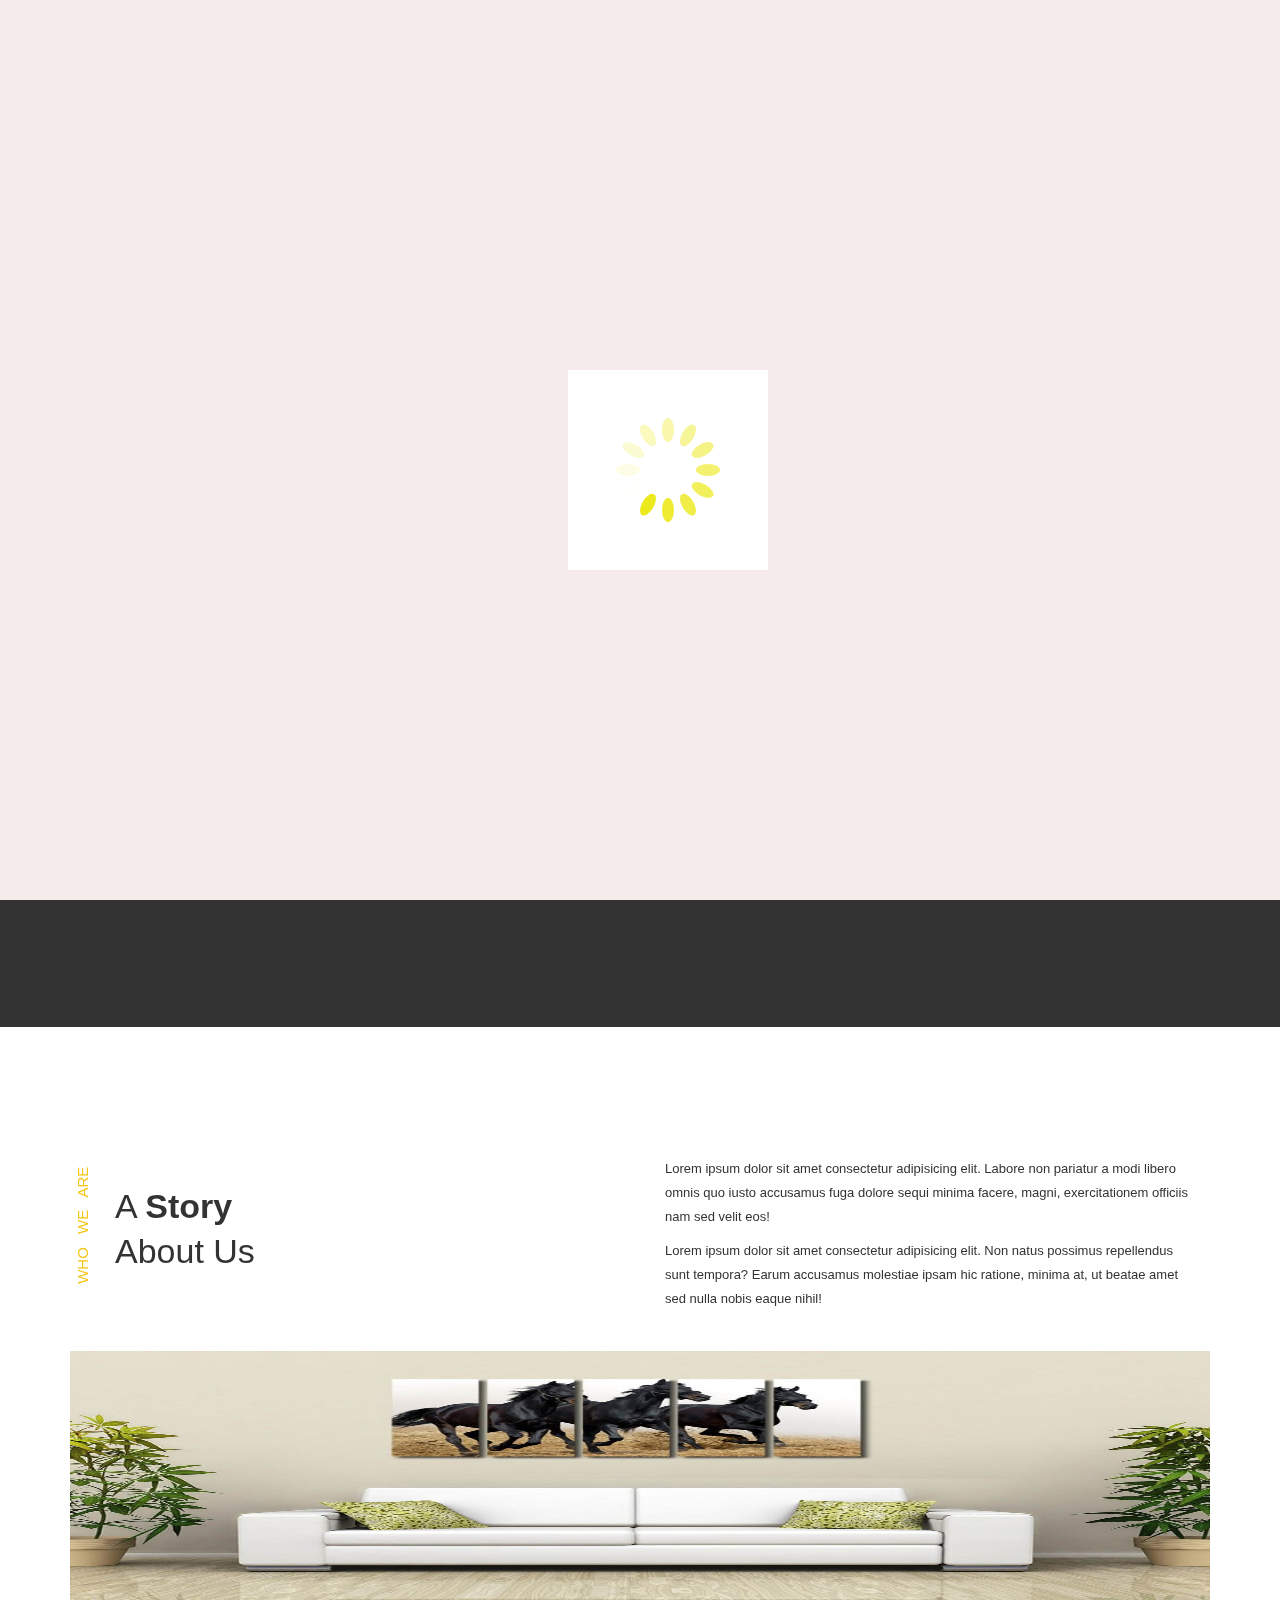
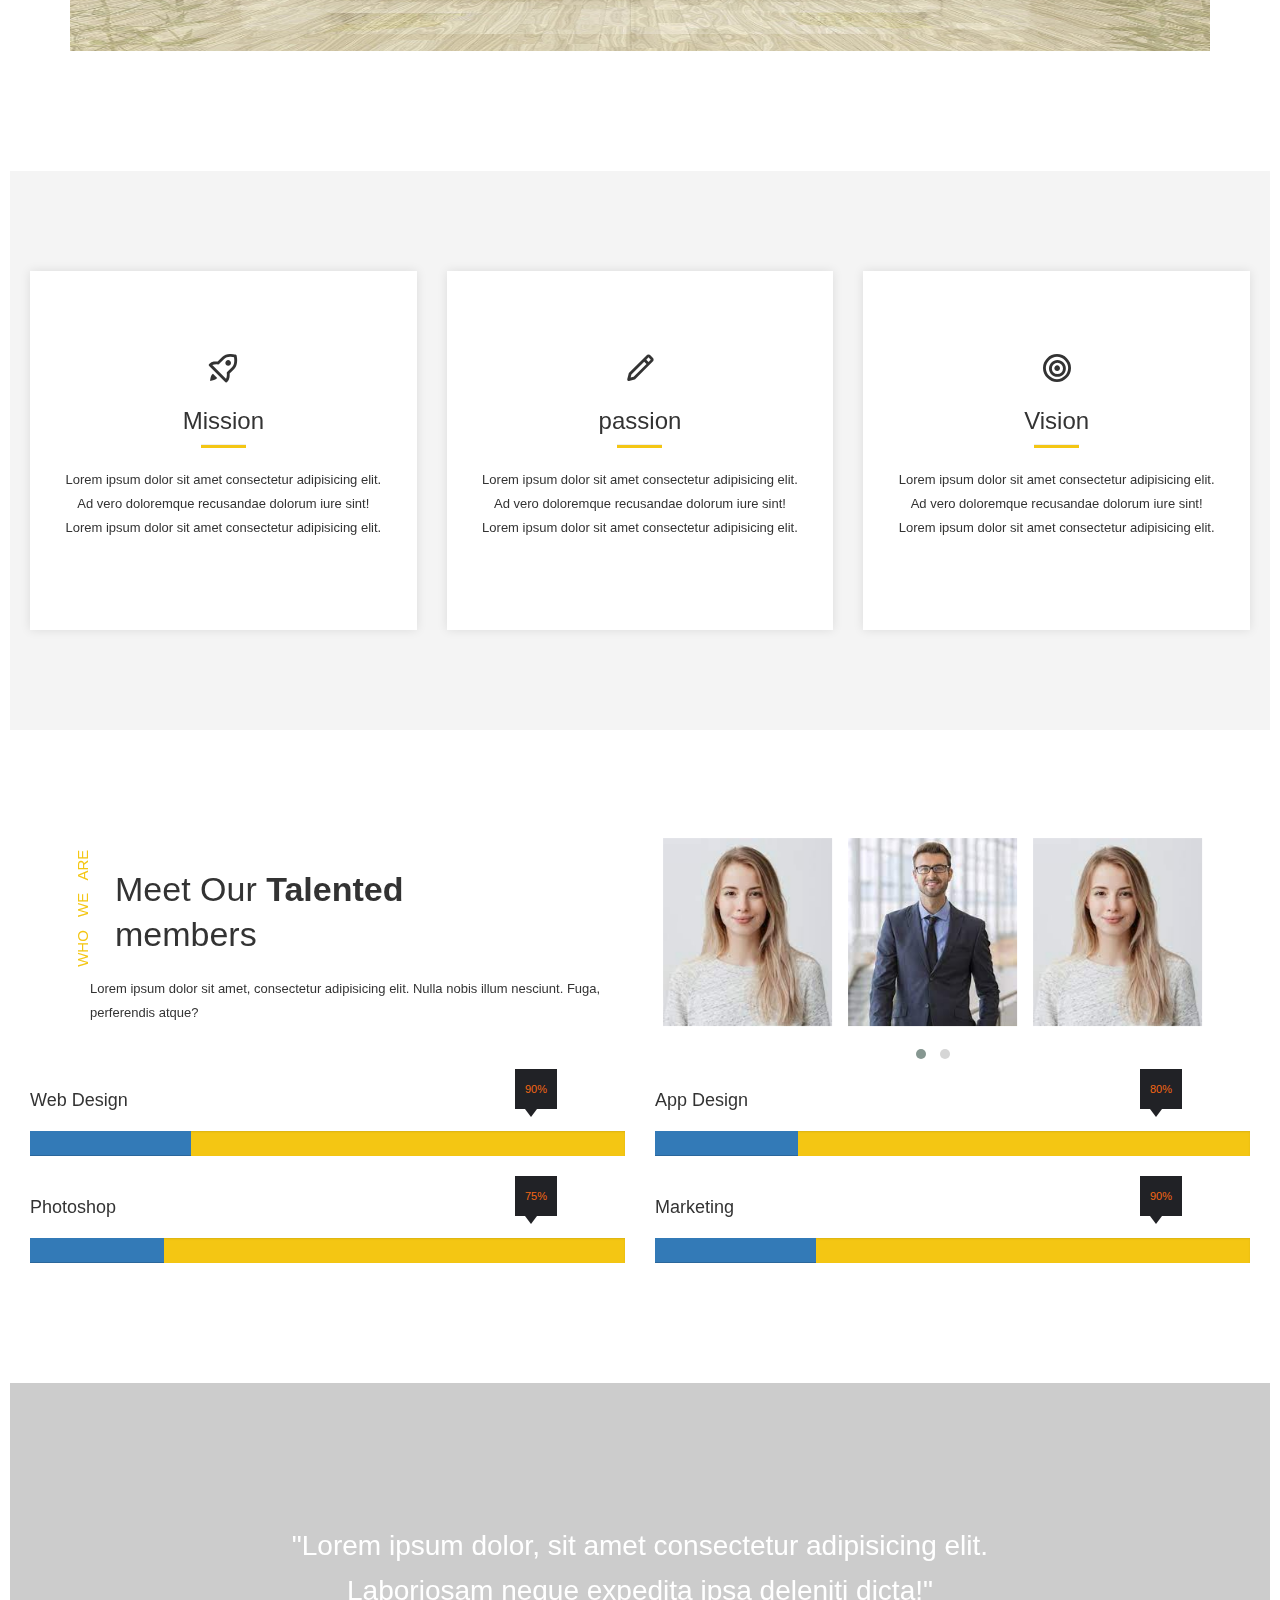
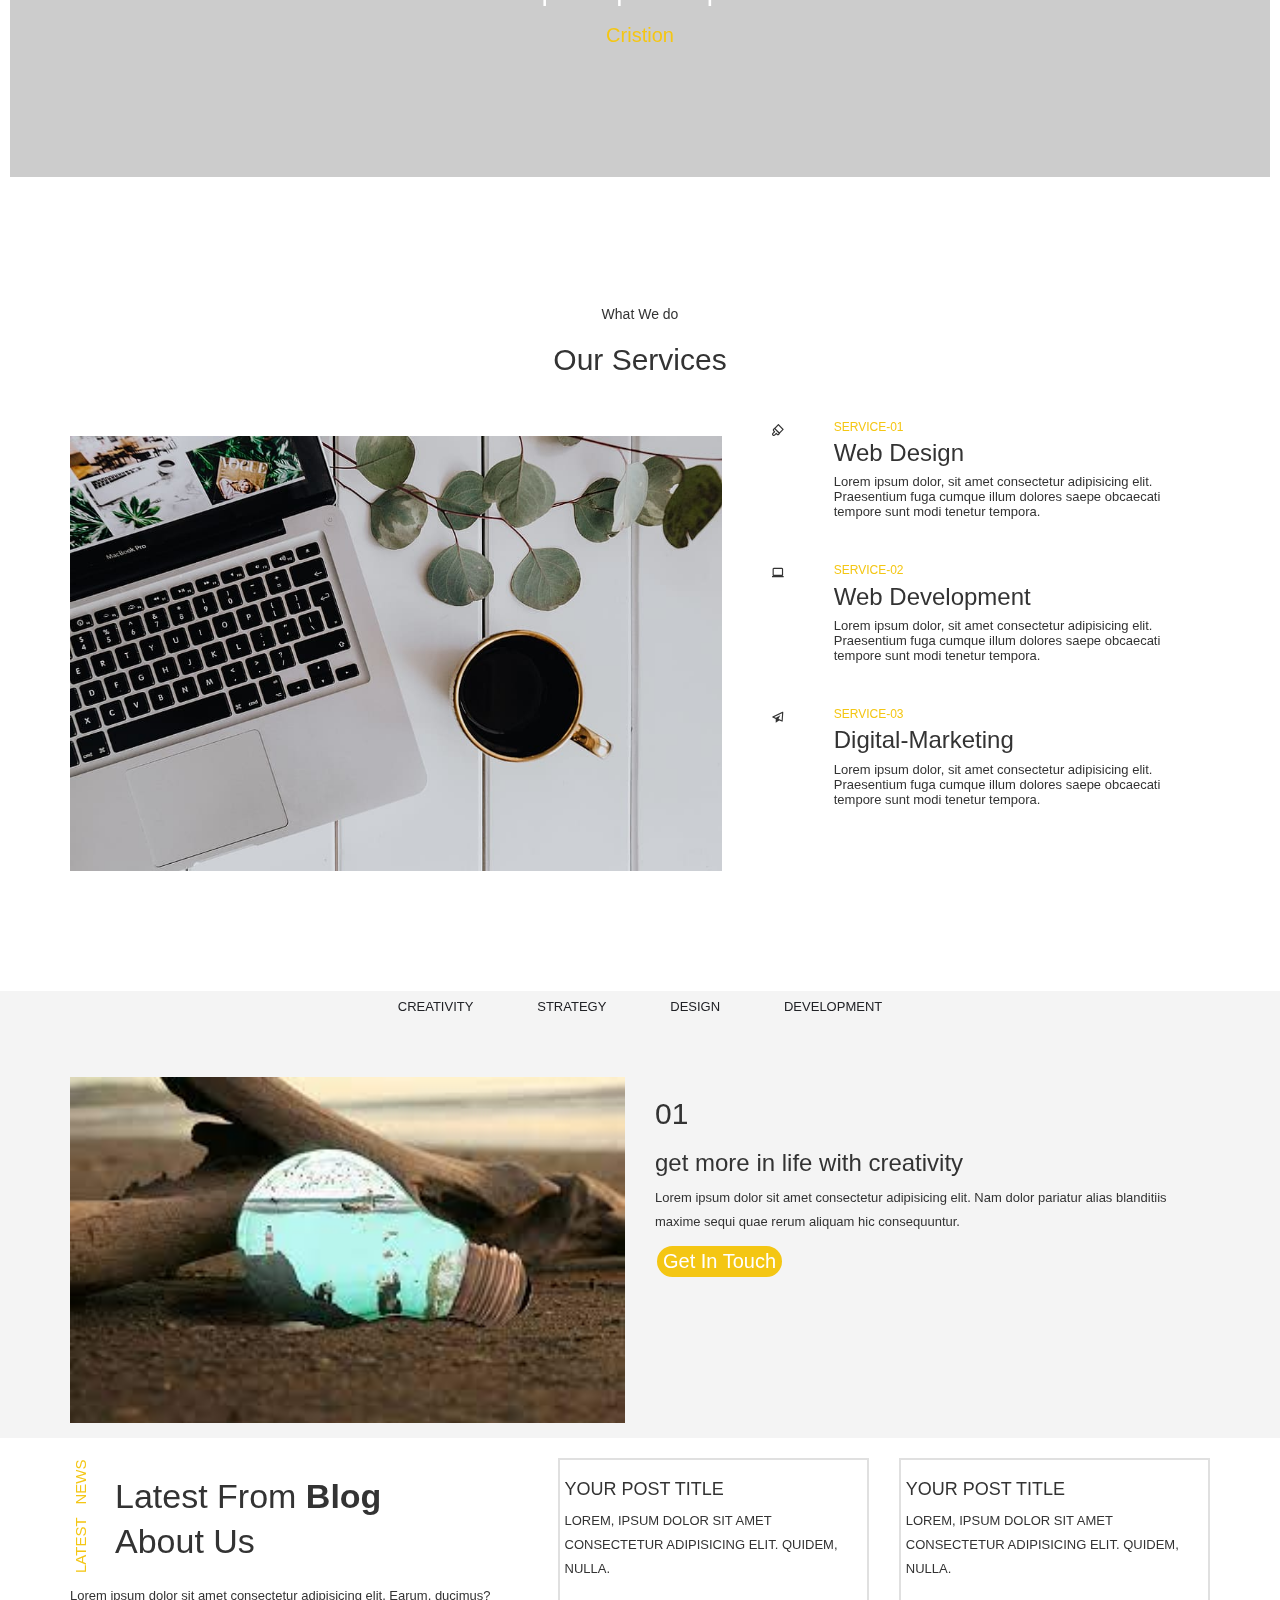
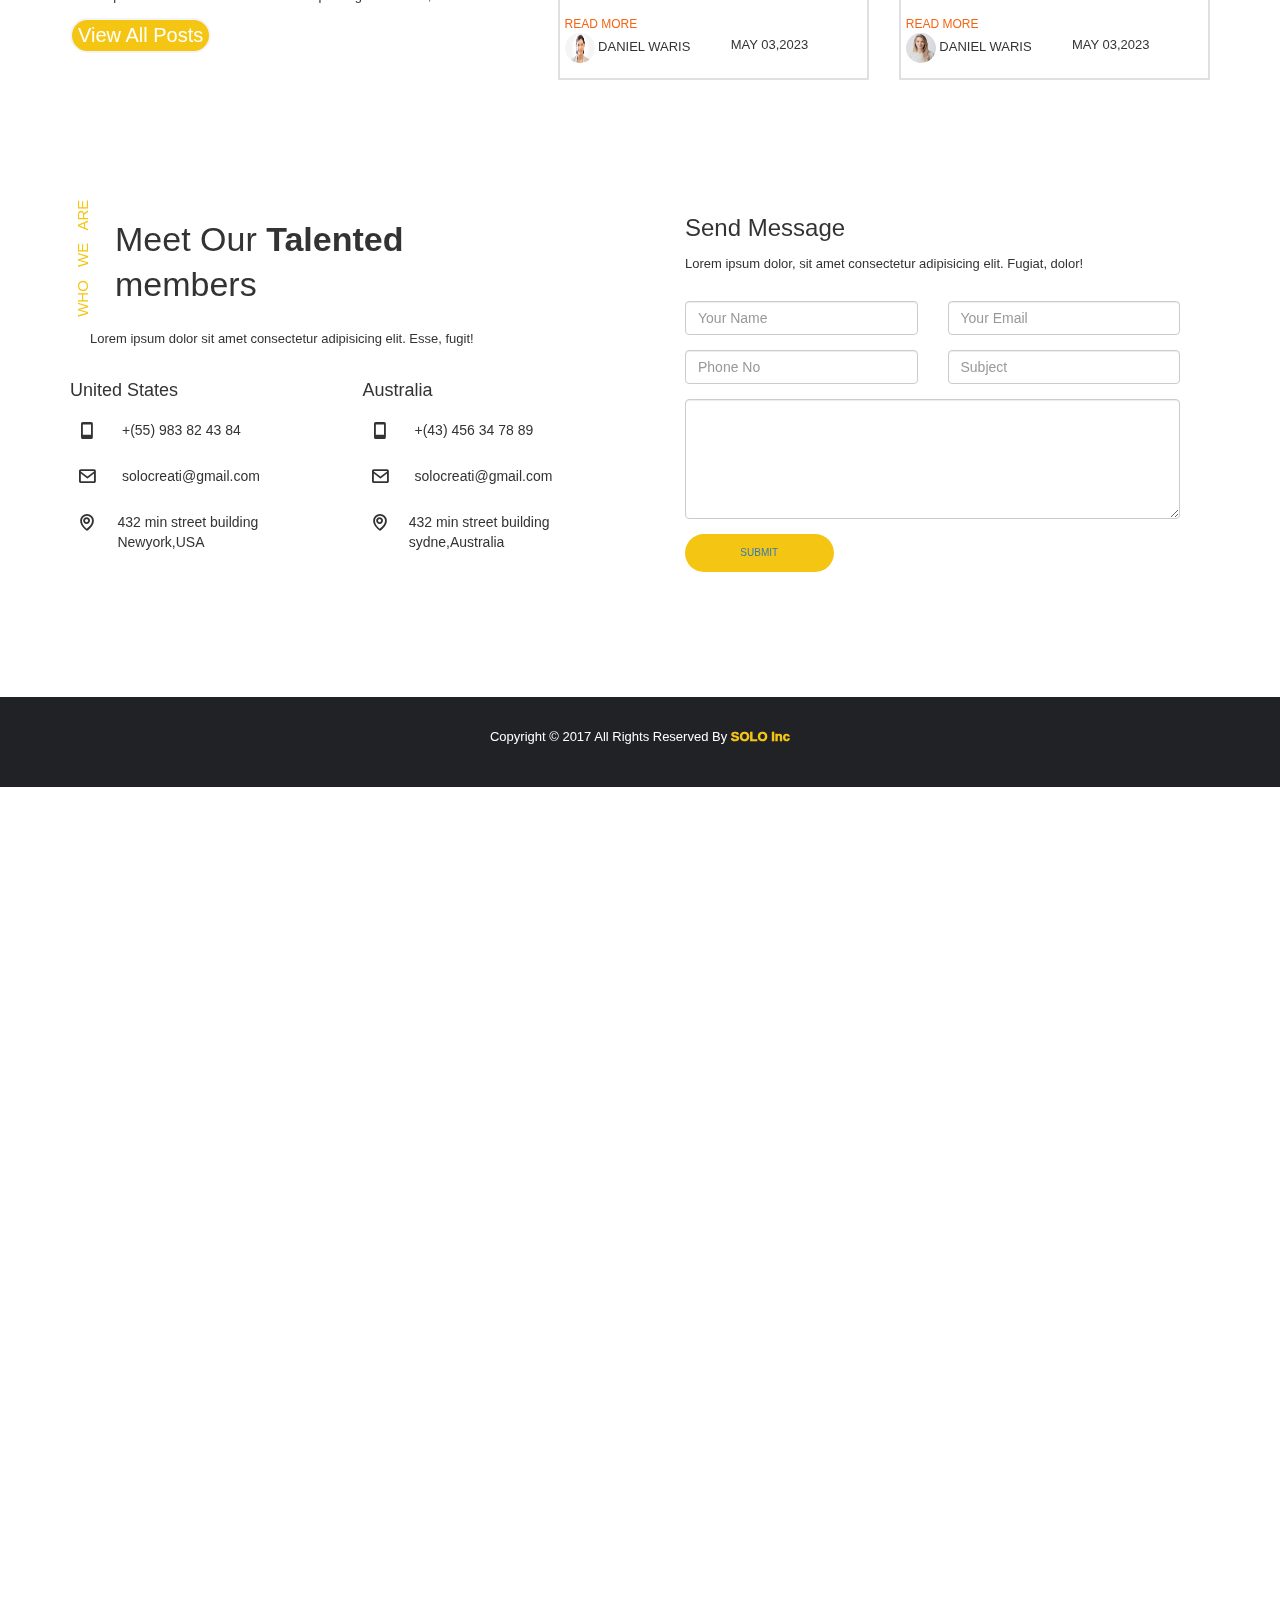
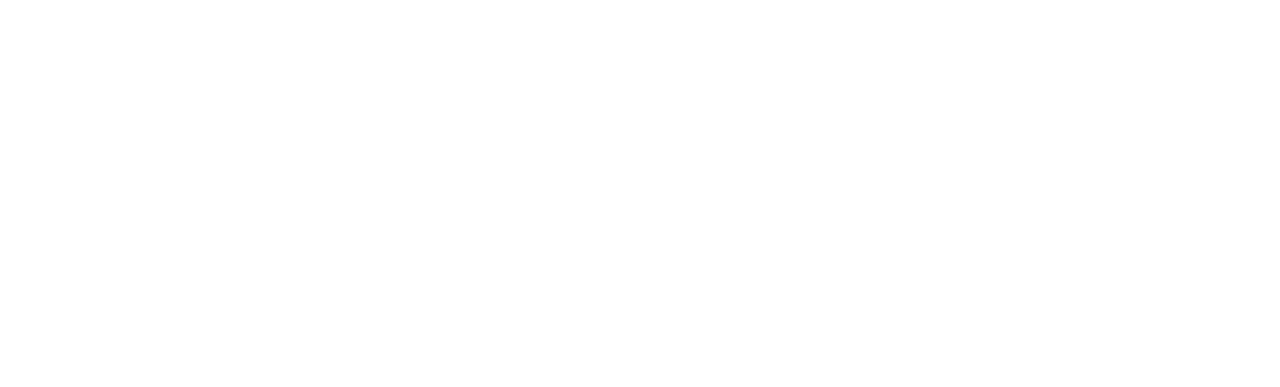
<file: index.html>
<!DOCTYPE html>
<html lang="en">
<head>
    <meta charset="UTF-8">
    <meta http-equiv="X-UA-Compatible" content="IE=edge">
    <meta name="viewport" content="width=device-width, initial-scale=1.0">
    <title>Document</title>
    
    <link rel="stylesheet"
    href="https://cdn.jsdelivr.net/npm/boxicons@latest/css/boxicons.min.css">
    <link rel="stylesheet" href="css/botstrap/bootstrap.css">
    <link rel="stylesheet" href="css/carsoul/owl.carousel.min.css">
    <link rel="stylesheet" href="css/carsoul/owl.theme.default.min.css">
    <link rel="stylesheet" href="css/responsive-tabs/responsive-tabs.css">
    <link rel="stylesheet" href="css/style.css">
</head>
<body>
    
    
    
    
    <div id="preloader">
        <div id="status">&nbsp;</div>
    </div>                                                                                      


    
<header>
    <nav class="navbar ">
        <div class="container-fluid">
            <div class="site-nav-wrapper">
                <div class="navbar-header">

                    <a class="navbar-brand" href="#home">
                        <img width="40px " height="40px" style="border-radius: 20px; margin-top: -10px;" src="img/solo.png" alt="logo">
                    </a>
                </div>
             <div class="container">
                    <div class="collapse navbar-collapse">
                        <ul class="nav navbar-nav pull-right">
                           <li> <a href="#home">home</a></li>
                           <li> <a href="#about">About</a> </li>
                           <li> <a href="#team">Team</a> </li>
                           <li> <a href="#stattement">Statement </a></li>
                           <li> <a href="#services">Service</a> </li>
                           <li> <a href="#contact">Contact</a> </li>
                        </ul>
                    </div>
                </div>
            </div>
        </div>
    </nav>
</header>


    <section id="home" >
        <video id="home-bg-video" poster="video/solo.jpg" autoplay loop muted >
            <source src="video/solo.mp4" type="video/mp4">
            <source src="video/solo.ogv" type="video/ogg">
            <source src="video/solo.webm" type="video/webm">
            
        </video>
        <div id="home-overlay"></div>

        <div id="home-content">
            <div id="home-content-inner" class="text-center">
                <div id="home-heading"  >
                    <h2 id="home-heading-1" > <b> Digital </b></h2> 
                    <h2 id="home-heading-2">Creative <span>Agency</span></h2>
                </div>
                <div id="home-content">
                    <p>Lorem ipsum dolor sit amet consectetur adipisicing elit. Quae, totam.</p>
                </div>
                <div id="home-btn">
                    <a class="btn btn-general btn-home" href="#about" title="Start Now" role="button">Start Now</a>
                </div>
            </div>
        </div>

       <li><a href="#about"> <i class='bx bx-down-arrow' id="arrow-down" ></i></a></li>
    </section>

   
    
        
  
        

<section id="about" style="padding: 0 10px 0 10px;">
    <div id="about-01">
        <div class="content-box-lg">
            <div class="container">
                <div class="row">
                   
                    <div class="col-md-6">
                        <div id="about-left">
                            <div class="vertical-heading">
                                <h5>Who We Are</h5>
                                <h2>A <strong>Story</strong> <br> About Us</h2>
                            </div>
                        </div>
                    </div>
                    <div class="col-md-6">
                        <div id="about-right">
                            <p>Lorem ipsum dolor sit amet consectetur adipisicing elit. Labore non pariatur a modi libero omnis quo iusto accusamus fuga dolore sequi minima facere, magni, exercitationem officiis nam sed velit eos!
                                <p>Lorem ipsum dolor sit amet consectetur adipisicing elit. Non natus possimus repellendus sunt tempora? Earum accusamus molestiae ipsam hic ratione, minima at, ut beatae amet sed nulla nobis eaque nihil!

                                </p>
                            </p>
                        </div>
                    </div>
                </div>
                <div class="row">
                    <div class="col-md-12">
                        <div id="about-bottom">
                            <img width="100%" height="300px" src="img/about1.jpg" alt="" srcset="">
                        </div>
                    </div>
                </div>
            </div>
        </div>
    </div>

    <div id="about-02">
        <div id="content-box-md">
            <div class="row">
                <div class="col-md-4">

                    <div class="about-item text-center" >
                        <i class="bx bx-rocket"></i>
                        <h3>Mission</h3>
                        <hr>
                        <p>Lorem ipsum dolor sit amet consectetur adipisicing elit. Ad vero doloremque recusandae dolorum iure sint! 
                            Lorem ipsum dolor sit amet consectetur adipisicing elit.        </p>
                    </div>
                </div>
                <div class="col-md-4">
                    <div class="about-item text-center" >
                        <i class="bx bx-pencil"></i>
                        <h3>passion</h3>
                        <hr>
                        <p>Lorem ipsum dolor sit amet consectetur adipisicing elit. Ad vero doloremque recusandae dolorum iure sint! 
                            Lorem ipsum dolor sit amet consectetur adipisicing elit.            </p>
                    </div>
                </div>
               
                <div class="col-md-4">
                    <div class="about-item text-center" >
                        <i class="bx bx-bullseye"></i>
                        <h3>Vision</h3>
                        <hr>
                        <p>Lorem ipsum dolor sit amet consectetur adipisicing elit. Ad vero doloremque recusandae dolorum iure sint! 
                            Lorem ipsum dolor sit amet consectetur adipisicing elit.         </p>
                    </div>
                </div>
                </div>
            </div>
        </div>
    
</section>
    
  


    



   
<section id="team" style="padding: 0 10px 0 10px;">
    <div id="content-box-md">
        <div class="container">
            <div class="row">
               
                <div class="col-md-6">
                    <div id="about-left">
                        <div class="vertical-heading">
                            <h5>Who We Are</h5>
                            <h2>Meet Our <strong>Talented</strong> <br> members</h2>
                            <p>Lorem ipsum dolor sit amet, consectetur adipisicing elit. Nulla nobis illum nesciunt. Fuga, perferendis atque?</p>
                        </div>
                    </div>
                </div>
                <div class="col-md-6">
                    <div id="team-members" class="owl-carousel owl-theme">
                        <div class="team-member">
                            <img src="img/team/download (3).jpeg" alt="team-member" class="img-responsive" srcset="">
                            <div class="team-member-overlay">
                                <div class="team-member-info text-center">
                                    <h6>kelvin</h6>
                                    <p>Web Designer</p>
                                    <ul class="social-list">
                                        <li><a href="#" ><i class='bx bx-facebook-circle ' style="margin-left: 200px;"></i></a></li>
                                        <li><a href="#"><i class="bx bx-twitter"></i></a></li>
                                        <li><a href="#"><i class="bx bx-instagram"></i></a></li>
                                    </ul>
                                </div>
                            </div>
                        </div>

                        <div class="team-member">
                            <img src="img/team/download (2).jpeg" alt="team-member" class="img-responsive" srcset="">
                            <div class="team-member-overlay">
                                <div class="team-member-info text-center">
                                    <h6>kelvin</h6>
                                    <p>Web Designer</p>
                                    <ul class="social-list">
                                        <li><a href="#"><i class="bx bx-facebook-circle"></i></a></li>
                                        <li><a href="#"><i class="bx bx-twitter"></i></a></li>
                                        <li><a href="#"><i class="bx bx-instagram"></i></a></li>
                                    </ul>
                                </div>
                            </div>
                        </div>

                        <div class="team-member">
                            <img src="img/team/download (3).jpeg" alt="team-member" class="img-responsive" srcset="">
                            <div class="team-member-overlay">
                                <div class="team-member-info text-center">
                                    <h6>kelvin</h6>
                                    <p>Web Designer</p>
                                    <ul class="social-list">
                                        <li><a href="#"><i class="bx bx-facebook-circle"></i></a></li>
                                        <li><a href="#"><i class="bx bx-twitter"></i></a></li>
                                        <li><a href="#"><i class="bx bx-instagram"></i></a></li>
                                    </ul>
                                </div>
                            </div>
                        </div>

                        <div class="team-member">
                            <img  src="img/team/download (2).jpeg" alt="team-member" class="img-responsive" srcset="">
                            <div class="team-member-overlay">
                                <div class="team-member-info text-center">
                                    <h6>kelvin</h6>
                                    <p>Web Designer</p>
                                    <ul class="social-list">
                                        <li><a href="#"><i class="bx bx-facebook-circle"></i></a></li>
                                        <li><a href="#"><i class="bx bx-twitter"></i></a></li>
                                        <li><a href="#"><i class="bx bx-instagram"></i></a></li>
                                    </ul>
                                </div>
                            </div>
                        </div>

                        <div class="team-member">
                            <img src="img/team/download (3).jpeg" alt="team-member" class="img-responsive" srcset="">
                            <div class="team-member-overlay">
                                <div class="team-member-info text-center">
                                    <h6>kelvin</h6>
                                    <p>Web Designer</p>
                                    <ul class="social-list">
                                        <li><a href="#"><i class="bx bx-facebook-circle"></i></a></li>
                                        <li><a href="#"><i class="bx bx-twitter"></i></a></li>
                                        <li><a href="#"><i class="bx bx-instagram"></i></a></li>
                                    </ul>
                                </div>
                            </div>
                        </div>

                        <div class="team-member">
                            <img src="img/team/download (2).jpeg" alt="team-member" class="img-responsive" srcset="">
                            <div class="team-member-overlay">
                                <div class="team-member-info text-center">
                                    <h6>kelvin</h6>
                                    <p>Web Designer</p>
                                    <ul class="social-list">
                                        <li><a href="#"><i class="bx bx-facebook-circle"></i></a></li>
                                        <li><a href="#"><i class='bx bx-twitter'></i></a></li>
                                        <li><a href="#"><i class="bx bx-instagram"></i></a></li>
                                    </ul>
                                </div>
                            </div>
                        </div>
                        
                        
                    </div>
                </div>
            </div>
    </div>

    <div id="progres-elements">
        <div class="row">
            <div class="col-md-6">
                <div class="skill">
                    <h4>Web Design</h4>
                    <div class="progress">
                        <div class="progress-bar" role="progressbar" style= "width: 90%; "  aria-valuenow="90" aria-valuemin="0" aria-valuemax="100">
                        <span>90%</span></div>
                      </div>
                </div>
            </div>
            <div class="col-md-6">
                <div class="skill">
                    <h4>App Design</h4>
                    <div class="progress">
                        <div class="progress-bar" role="progressbar" style=  "width: 80%" aria-valuenow="80" aria-valuemin="0" aria-valuemax="100">
                        <span>80%</span></div>
                      </div>
                </div>
            </div>
            <div class="col-md-6">
                <div class="skill">
                    <h4>Photoshop</h4>
                    <div class="progress">
                        <div class="progress-bar" role="progressbar" style="width: 75%  "  aria-valuenow="75" aria-valuemin="0" aria-valuemax="100" >
                        <span>75%</span></div>
                      </div>
                </div>
            </div>
            <div class="col-md-6">
                <div class="skill">
                    <h4>Marketing</h4>
                    <div class="progress">
                        <div class="progress-bar" role="progressbar" style="width: 90%" aria-valuenow="90" aria-valuemin="0" aria-valuemax="100">
                        <span>90%</span></div>
                      </div>
                </div>
            </div>
        </div>
    </div>
</section>





<section id="statement" style="padding: 0 10px 0 10px;">
    <div class="content-box-lg">
        <div class="container">
            <div class="row">
                <div class="col-md-12">
                    <div id="tech-statement" class="text-center">
                        <h3>"Lorem ipsum dolor, sit amet consectetur adipisicing elit. <br> Laboriosam neque expedita ipsa deleniti dicta!"</h3>
                        <p>Cristion</p>
                    </div>
                </div>
            </div>
        </div>
    </div>
 </section>



<section id="services" >

    <div class="services-01">
        <div class="content-box-lg">
            <div class="container">
                <div class="row">
                    <div class="col-md-12 text-center">
                        <div class="horizontal-heading">
                            <h5>What We do</h5>
                            <h2>Our Services</h2>
                        </div>
                    </div>
                </div>
                <div class="row">
                    <div class="col-md-7">
                        <img style="margin-top: 50px;" src="/img/b2.jpg" alt="laptop" srcset="" class="img-responsive">
                    </div>
                    <div class="col-md-5">
                        <div class="service">
                            <div class="row">
                                <div class="col-md-2">
                                    <div class="icon text-center" ><i class="bx bx-brush"></i></div>
                                </div>
                                <div class="col-md-10">
                                    <h5>Service-01</h5>
                                    <h4>Web Design</h4>
                                    <p>Lorem ipsum dolor, sit amet consectetur adipisicing elit. Praesentium fuga cumque illum dolores saepe obcaecati tempore sunt modi tenetur tempora.

                                    </p>
                                </div>
                            </div>
                        </div>

                        <div class="service">
                            <div class="row">
                                <div class="col-md-2">
                                    <div class="icon text-center" ><i class="bx bx-laptop"></i></div>
                                </div>
                                <div class="col-md-10">
                                    <h5>Service-02</h5>
                                    <h4>Web Development</h4>
                                    <p>Lorem ipsum dolor, sit amet consectetur adipisicing elit. Praesentium fuga cumque illum dolores saepe obcaecati tempore sunt modi tenetur tempora.
                                        
                                    </p>
                                </div>
                            </div>
                        </div>

                        <div class="service">
                            <div class="row">
                                <div class="col-md-2">
                                    <div class="icon text-center" ><i class="bx bx-paper-plane"></i></div>
                                </div>
                                <div class="col-md-10">
                                    <h5>Service-03</h5>
                                    <h4>Digital-Marketing</h4>
                                    <p>Lorem ipsum dolor, sit amet consectetur adipisicing elit. Praesentium fuga cumque illum dolores saepe obcaecati tempore sunt modi tenetur tempora.
                                        
                                    </p>
                                </div>
                            </div>
                        </div>

                    </div>
                </div>
            </div>
        </div>
    </div>

    <div class="services-02">
        <div class="content-box-md">
            <div id="services-tabs">
                <ul class="text-center">
                    <li><a href="#service-tab-1">Creativity</a></li>
                    <li><a href="#service-tab-2">Strategy</a></li>
                    <li><a href="#service-tab-3">Design</a></li>
                    <li><a href="#service-tab-4">Development</a></li>
                </ul>
             <div id="service-tab-1" class="service-tab">
                <div class="container">
                    <div class="row">
                        <div class="col-md-6">
                            <img width="100%" src="/img/service/2.jpeg" alt="" srcset="" class="img-responsive">
                        </div>
                        <div class="col-md-6">
                            <div class="tab-bg">
                                <h2>01</h2>
                                <h3>get more in life with creativity</h3>
                                <p>Lorem ipsum dolor sit amet consectetur adipisicing elit. Nam dolor pariatur alias blanditiis maxime sequi quae rerum aliquam hic consequuntur.</p>
                                <div class="btn3"><a href=""><button class="btn2" type="button" >Get In Touch</button></a></div>
                            </div>
                        </div>
                    </div>
                </div>
             </div>

             <div id="service-tab-2" class="service-tab">
                <div class="container">
                    <div class="row">
                        <div class="col-md-6">
                            <img width="100%" src="/img/service/2.jpg" alt="" srcset="" class="img-responsive">
                        </div>
                        <div class="col-md-6">
                            <div class="tab-bg">
                                <h2>02</h2>
                                <h3>The Home Of Strategy</h3>
                                <p>Lorem ipsum dolor sit amet consectetur adipisicing elit. Nam dolor pariatur alias blanditiis maxime sequi quae rerum aliquam hic consequuntur.</p>
                                <div class="btn3"><a href=""><button class="btn2" type="button" >Get In Touch</button></a></div>
                          
                            </div>
                        </div>
                    </div>
                </div>
             </div>

             <div id="service-tab-3" class="service-tab">
                <div class="container">
                    <div class="row">
                        <div class="col-md-6">
                            <img width="100%" src="/img/service/3.jpg" alt="" srcset="" class="img-responsive">
                        </div>
                        <div class="col-md-6">
                            <div class="tab-bg">
                                <h2>03</h2>
                                <h3>Design To Play It Safe</h3>
                                <p>Lorem ipsum dolor sit amet consectetur adipisicing elit. Nam dolor pariatur alias blanditiis maxime sequi quae rerum aliquam hic consequuntur.</p>
                                <div class="btn3"><a href=""><button class="btn2" type="button" >Get In Touch</button></a></div>
                          
                            </div>
                        </div>
                    </div>
                </div>
             </div>

             <div id="service-tab-4" class="service-tab">
                <div class="container">
                    <div class="row">
                        <div class="col-md-6">
                            <img width="100%" src="/img/service/2.jpeg" alt="" srcset="" class="img-responsive">
                        </div>
                        <div class="col-md-6">
                            <div class="tab-bg">
                                <h2>04</h2>
                                <h3>From Our Developments To Yours</h3>
                                <p>Lorem ipsum dolor sit amet consectetur adipisicing elit. Nam dolor pariatur alias blanditiis maxime sequi quae rerum aliquam hic consequuntur.</p>
                                <div class="btn3"><a href=""><button class="btn2" type="button" >Get In Touch</button></a></div>
                          
                            </div>
                        </div>
                    </div>
                </div>
             </div>
          
               
            </div>
        </div>
    </div>
</section>





<section id="blog" >
    <div class="content-box-md">
        <div class="container">
            <div class="row">
                <div class="col-md-5">
                    <div id="blog-left">
                      <div class="vertical-heading">
                           <h5>Latest News</h5>
                              <h2>Latest  From <strong>Blog</strong> <br>About Us</h2>

                            </div>
                                  <p style="margin-top: 20px;">Lorem ipsum dolor sit amet consectetur adipisicing elit. Earum, ducimus?</p>
                         <div class="btn3"><a href=""><button class="btn2" type="button" >View All Posts</button></a></div>


                    </div>
                </div>
                <div class="col-md-7">
                    <div class="row">
                        <div class="col-md-6">

                            <div class="blog-post">
                                <h4>Your Post Title</h4>
                                <p>Lorem, ipsum dolor sit amet consectetur adipisicing elit. Quidem, nulla.</p>
                                <a href="#">Read More</a>
                                <div class="post-meta">
                                    <div class="row">
                                        <div class="col-md-6">
                                            <p> <img width="30px " height="30px" src="img/team/download (1).jpeg" class="img-circle" alt=""> Daniel Waris</p>
                                        </div>
                                        <div class="col-md-6">
                                            <p class="tex-right">may 03,2023</p>
                                        </div>
                                    </div>
                                </div>
                            </div>
                        </div>
                        <div class="col-md-6">
                            
                            <div class="blog-post">
                                <h4>Your Post Title</h4>
                                <p>Lorem, ipsum dolor sit amet consectetur adipisicing elit. Quidem, nulla.</p>
                                <a href="#">Read More</a>
                                <div class="post-meta">
                                    <div class="row">
                                        <div class="col-md-6">
                                            <p> <img width="30px " height="30px" src="img/team/download (3).jpeg" class="img-circle" alt=""> Daniel Waris</p>
                                        </div>
                                        <div class="col-md-6">
                                            <p class="tex-right">may 03,2023</p>
                                        </div>
                                    </div>
                                </div>
                            </div>
                        </div>
                        </div>
                    </div>
                    
                </div>
            </div>
        </div>
    </div>
 </section>


<section id="contact" style="padding: 0 10px 0 10px;">
    <div id="content-box-md">
        <div class="container">
            <div class="row">
               
                <div class="col-md-6">
                    <div id="about-left">
                        <div class="vertical-heading">
                            <h5>Who We Are</h5>
                            <h2>Meet Our <strong>Talented</strong> <br> members</h2>
                            <p>Lorem ipsum dolor sit amet consectetur adipisicing elit. Esse, fugit!</p>

                          <div id="office">
                            <div class="row">
                                <div class="col-md-6">
                                    <div class="office">
                                        <h4>United States</h4>
                                        <ul class="office-details">
                                            <li><i class="bx bx-mobile"></i>+(55) 983 82 43 84</li>
                                            <li><i class="bx bx-envelope"></i>solocreati@gmail.com</li>
                                            <li><i class="bx bx-map"></i>432 min street building Newyork,USA</li>
                                        </ul>
                                    </div>
                                </div>
                                <div class="col-md-6">
                                    <div class="office">
                                        <h4>Australia</h4>
                                        <ul class="office-details">
                                            <li><i class="bx bx-mobile"></i>+(43) 456 34 78 89 </li>
                                            <li><i class="bx bx-envelope"></i>solocreati@gmail.com</li>
                                            <li><i class="bx bx-map"></i>432 min street building sydne,Australia</li>
                                        </ul>
                                    </div>
                                </div>
                            </div>
                          </div>

                         </div>

                     

                    </div>
                </div>
                <div class="col-md-6">
                    <div class="content-right">
                        <form>
                            <h4>Send Message</h4>
                            <p>Lorem ipsum dolor, sit amet consectetur adipisicing elit. Fugiat, dolor!</p>
                            <div class="row">
                                <div class="col-md-6">
                                    <div class="form-group">
                                        <input type="text " class="form-control" id="name" placeholder="Your Name">
                                    </div>
                                </div>
                                <div class="col-md-6">
                                    <div class="form-group">
                                        <input type="email " class="form-control" id="email" placeholder="Your Email">
                                    </div>
                                </div>
                                <div class="col-md-6">
                                    <div class="form-group">
                                        <input type="text " class="form-control" id="phone" placeholder="Phone No">
                                    </div>
                                </div>
                                <div class="col-md-6">
                                    <div class="form-group">
                                        <input type="text " class="form-control" id="Subject" placeholder="Subject">
                                    </div>
                                </div>
                            </div>

                         <div class="form-group">
                            <textarea class="form-control" id="Message" placeholder="Message"> </textarea>
                         </div>

                         <div id="submit-btn">
                            <a class="btn btn-general btn-yellow" href="#" title="submit " role="button">Submit</a>
                         </div>

                        </form>
                    </div>
                </div>
            </div>
          
        </div>
    </div>
 </section>

       
   <footer class="text-center">
    <div class="container">
        <div class="row">
            <div class="col-md-12">
                <p>Copyright &copy; 2017 All Rights Reserved By <span>SOLO Inc</span></p>
            </div>
        </div>
    </div>
   </footer>                 
                
              
          
   









    <section><br><br><br><br><br><br><br><br><br><br><br><br><br><br><br><br><br><br>
    <br><br><br><br><br><br><br><br><br><br><br><br><br><br><br><br><br><br><br><br><br>
    <br><br><br><br><br><br><br><br><br><br><br><br><br><br><br><br><br><br><br><br><br>
</section>
   
    <script src="js/jquery.js"></script>
    <link rel="stylesheet" href="js/botstrap/bootstrap.js">
     <script src="js/owl-carsoul/owl.carousel.min.js"></script>
     <script src="js/responsive-tabs/jquery.responsiveTabs.min.js"></script> 
    <script src="js/script.js"></script>
   
    
</body>
</html>
</file>
<file: css/responsive-tabs/responsive-tabs.css>
.r-tabs .r-tabs-nav {
    margin: 0;
    padding: 0;
}

.r-tabs .r-tabs-tab {
    display: inline-block;
    margin: 0;
    list-style: none;
}

.r-tabs .r-tabs-panel {
    padding: 15px;
    display: none;
}

.r-tabs .r-tabs-accordion-title {
    display: none;
}

.r-tabs .r-tabs-panel.r-tabs-state-active {
    display: block;
}

/* Accordion responsive breakpoint */
@media only screen and (max-width: 768px) {
    .r-tabs .r-tabs-nav {
        display: none;
    }

    .r-tabs .r-tabs-accordion-title {
        display: block;
    }
}
</file>
<file: css/style.css>
html,body{
    height: 100vh;
}
body{
    color: 212226;
}
h1, h2, h3, h4, h5, h6{
    font-family: sans-serif;
}
p{
    font-family: sans-serif;
    font-size: 13px;
    font-weight: 400px;
    line-height: 24px;
}
section{
    background: #fff;
    overflow: hidden;
}

.navbar{
    padding: 35px 0 20px 0;

}



.site-nav-wrapper{
    padding: 0 85px;
}

.site-nav-wrapper.nav navbar-nav{
    padding: 100px;
}
.navbar-brand{
    padding: 13px 15px;
}
ul.navbar-nav > li > a{
    color: #fff;
    font-size: 13px;
    font-weight: 400;
    text-transform: uppercase;
    letter-spacing: 1px;
}

ul.navbar-nav  li a:hover,
ul.navbar-nav  li a:focus {
    background: none;
    color: #f46613;
}

.white-nav-top{
    background: #fff;
    padding: 10px 0;
    box-shadow: 0 8px 6px -9px #999;
    z-index: 2;
}

.white-nav-top ul.navbar-nav > li > a{
    color: #f46613;
}
.white-nav-top ul.navbar-nav > li > a:hover,
.white-nav-top ul.navbar-nav > li > a:focus{
    color: #f4c613;
}



 #reg{
    float: right;
    color: white;
    background: #f46613;

}
.navbar .btnLogin-popup{
    width: 100px;
    height: 50px;
    margin-left: 10px;
    background: transparent;
   border: none;
    border-radius: 5px;

}



#preloader{
    background-color: #f5ebeb;
    position: fixed;
    top: 0;
    bottom: 0;
    left: 0;
    right: 0;
    z-index: 9999;
}
#status{

   width: 200px;
   height: 200px;
   background-color: white;
   background-image: url("/img/preloader/Spinner-1s-200px.gif");
  margin-top: -35px;
  margin-left: -35px;
   position: absolute;
   background-repeat: no-repeat;
   top: 45%;
   right: 40%;
  
}
#home{
    background: none;
    height: 100%;
}

#home-bg-video{
    width: 100%;
    height: 200vh;
    position: fixed;
    top: 50%;
    left: 50%;
    background: url("../video/solo.mp4");
    transform: translateX(-50%) translateY(-50%);
    z-index: -1;
    background-size: cover;
}
#home-overlay{
    width: 100%;
    height: 200vh ;
    background-color: rgba(0,0,0,0.8);
    position: fixed;
    top: 0;
    left: 0;
    z-index: -1;
}
#home-content{
    
    width: 100%;
    height: 50%;
    display: table;
}
#home-content-inner{
    display: table-cell;
    vertical-align: middle;
}
#home-heading{
    margin-top: 180px;
    color: #fff;
    font-size: 65px;
    font-weight: 100;
    text-transform: uppercase;
  
    display: inline-block;
}

 span{
    color: #f46613;
    font-weight: 1000;

}
#home-content p{
    color: #fff;
    font-size: 13px;
    font-weight: 100;
    margin: 10px 0 10px 0;
}
#home-btn{
    border: 2px solid #f46613;
    width: 110px;
    border-radius: 20px;
    text-align: center;
    margin-left: 45%;
}
.btn-general{
    font-size: 10px;
    text-transform: uppercase;
    
   
    transition: all .5s;
}
.btn-home{
    color: #fff;
    border: 2px solid #f46613;
    width: 110px;
    border-radius: 20px;
}
.btn-home:hover{
    background-color: #f46613;
    border: 2px solid #f4c613;
    border-radius: 30px;
    width: 105px;
    color: #fff;
}
#arrow-down{
    position: absolute;
    left: 50%;
    margin-left: -10px;
    bottom: 20px;
    color: #fff;
    font-size: 20px;
    width: 30px;
    height: 30px;
    text-align: center;
}

#arrow-down:hover{
    color: #f46613;
}
.content-box-lg{
    padding: 120px 0;
}
.vertical-heading h5{
    font-size: 15px;
    font-weight: 100;
    color: #f4c613;
    text-transform: uppercase;
    display: inline-block;
    word-spacing: 9px;
    transform: rotate(-90deg);
    position: relative;
    top: 60px;
    left: -45px;
}
.vertical-heading h2{
    font-size: 34px;
    font-weight: 100;
    line-height: 45px;
    margin: 0 0 0 45px;
}
#about-bottom{
    margin-top: 20px;
}
#about-bottom img{
    margin: 0 auto;
}
#about-right{
    padding: 10px;
}
#about-right p:first-child{
    margin-bottom: 10px;
}
#about-02{
    background-color: #f4f4f4;
}
#content-box-md{
    padding: 100px 20px;
}
.about-item{
    background-color: #fff;
    padding: 80px 30px;
    box-shadow: 0 0 10px rgba(0, 0, 0, .1);
}
.about-item i{
    font-size: 34px;
    margin: 0;
}
.about-item h3{
    margin-bottom: 10px;
    font-size: 24px;
}
.about-item hr{
    background-color: #f4c613;
    height: 3px;
    width: 45px;
    margin: 0 auto;
}
.about-item p{
    margin-top: 20px;
}
.about-item:hover{
    background-color: #f4c613;
    
}
.about-item:hover h3,
.about-item:hover i,
.about-item:hover p
{
color: #fff;
}
.about-item:hover hr{
    background-color: #fff;
}
.about-item:hover i{
    transform: translateY(-30px);
}
.about-item,
.about-item i,
.about-item hr{
    transition: all 400ms ease-in-out;
}

#team-left .vertical-heading{
    min-height: 160px;
}
.team-member{
    margin: 8px;
    position: relative;
}
.team-member-overlay{
    background-color: rgba(33,34,38,.8);
    position: absolute;
    top: 0;
    left: 0;
    width: 100%;
    height: 100%;
    overflow: hidden;
    opacity: 0;
    transition: all 1000ms linear;
}
.team-member-info{
    padding: 80px 0;
    height: 100%;
    width: 100%;
}
.team-member-info h6{
    margin: 0;
    font-size: 13px;
    color: #f4c613;
}
.team-member-info p{
    color: #fff;
}
.team-member:hover .team-member-overlay{
    opacity: 1;
}
.vertical-heading P {
    margin: 20px;

}

.skill{
    margin-bottom: 20px;
    

}
.skill h4{
    line-height: 62px;
    margin: 0;
    font-weight: normal;
}
.progress{
    height: 25px;
    border-radius: 0;
    background: #f4c613;
    overflow: visible;
    
}

   

.progress-bar span{
    font-size: 11px;
    font-weight: 100;
    background: #212226;
    padding: 10px;
    position: absolute;
    left: 80%;
    top: -.3px;
}
.progress-bar span:before{
    content: "";
    border-top: 8px solid #212226;;
    border-left: 6px solid transparent;
    border-right: 6px solid transparent;
    position: absolute;
    bottom: -8px;
    left: 23%;
}
#progres-elements.row {
     margin: 10px auto;
     width: 80%;
}

#statement{
    background: url("/img/bg1.jpeg") no-repeat fixed center;
    background-size: cover;
}

#statement .content-box-lg{
    background: rgba(0,0,0,0.2);
}

#tech-statement h3{
    color:  white;
    font-size: 28px;
    line-height: 45px;

}
#tech-statement p{
    font-size: 20px;
    color: #f4c613;
    margin-top: 8px;
}

<!--services-->
#services-01 img{
    margin: 60px 0;
}
.service{
    margin: 35px 0;
}
.service.icon{
    width: 30px;
    height: 30px;
    font-size: 42px;
    margin: 0;
    transition: all 300ms linear;
}

.service:hover .icon{
    color: #f4c613;
    transform: translateX(-20px);
}
.service h5{
    font-size: 12px;
    text-transform: uppercase;
    color: #f4c613;
    margin: 0 0 6px 0;
}
.service:hover h5{
    color: #212226;
}
.service h4{
    font-size: 24px;
    margin: 0 0 8px 0;
}
.service p{
    line-height: normal;
}
.img1{
    margin-top: 100px;
}


.services-02{
    background: #f4f4f4;

}

#services-tabs ul{
    margin-bottom: 40px;
}

#services-tabs ul li{
    padding: 5px 30px;
}

#services-tabs ul li a{
    font-size: 13px;
    color: #212226;
    text-transform: uppercase;
    font-weight: 400;
    padding: 0;
    text-decoration: none;
}

#services-tabs ul li  a:hover{
    color: #f4c613;
    font-weight: 700;
    border-bottom: 2px solid #f4c613;
    padding-bottom: 5px;
    transition: border-color 200mx linear;
}
 .btn2{
    color: white; 
    background: #f4c613; 
    font-size: 20px; 
    border: 2px solid #f4f4f4;
    border-radius: 30px;
 }

 .btn2:hover{
     color: #f4c613; 
    background: #f4f4f4; 
    font-size: 20px; 
    border-radius: 2px solid white;

 }


 





 #contact-left p{
    margin: 25px 0 20px 0;
 }

 ul.office-details{
    list-style: none;
    padding: 0;
 }
 ul.office-details li{
    margin-top: 12px;
    display: -ms-flexbox;
    display: flex;
    padding: 7px;
 }

 ul.office-details li i {
    font-size: 20px;
    width: 45px;

 }

 .content-right{
    padding: 25px 30px;
    box-shadow: 0 0 10 0 rgba(0 ,0,0,0.1);
    border-radius: 4px;
 }
 .content-right h4{
    font-size: 24px;
 }

 .content-right p{
    margin-bottom: 25px;
 }

 .content-right form.form-control{
    padding: 10px 15px;
    font-size: 12px;
    line-height: 24px;
 }
 .content-right form textarea.form-control{
    min-height: 120px;
 }
#submit-btn{
    background-color: #f4c613;
    width: 30%;
    padding: 5px;
   color: white;
    border-radius: 20px;
    align-items: center;
    text-align: center;
}
#submit-btn:hover{
    color: #f4c613;
    background-color: #f2f2f2;
}

footer{
    background: #212226;
    padding: 30px;
}
footer p{
    color: #fff;
    line-height: 20px;
}
footer p span{
    color: #f4c613;
}


.blog-post{
    margin-top: 20px;
    padding: 10px 0 5px 5px ;
    border-top: 1px solid #e0e0e0;
    text-transform: uppercase;
    font-size: 12px;
    transition: all 400ms linear;
    border: 2px solid #e0e0e0;
}




.blog-post a{
    display: inline-block;
    margin-top: 25px;
    text-transform: uppercase;
    color: #f46613;
    font-size: 12px;
    font-weight: 500;
    text-decoration: none;
    transition: all 400ms linear;

}

.blog-post a:hover{
    color: 212226;
}
.blog-post.post-meta{
    border-top: 1px solid #e0e0e0;
    margin-top: 30px;
    padding: 10px;
}

.blog-post.post-meta p{
    font-size: 11px;
    line-height: 24px;
    font-weight: 500;
    margin: 0;
}
</file>
